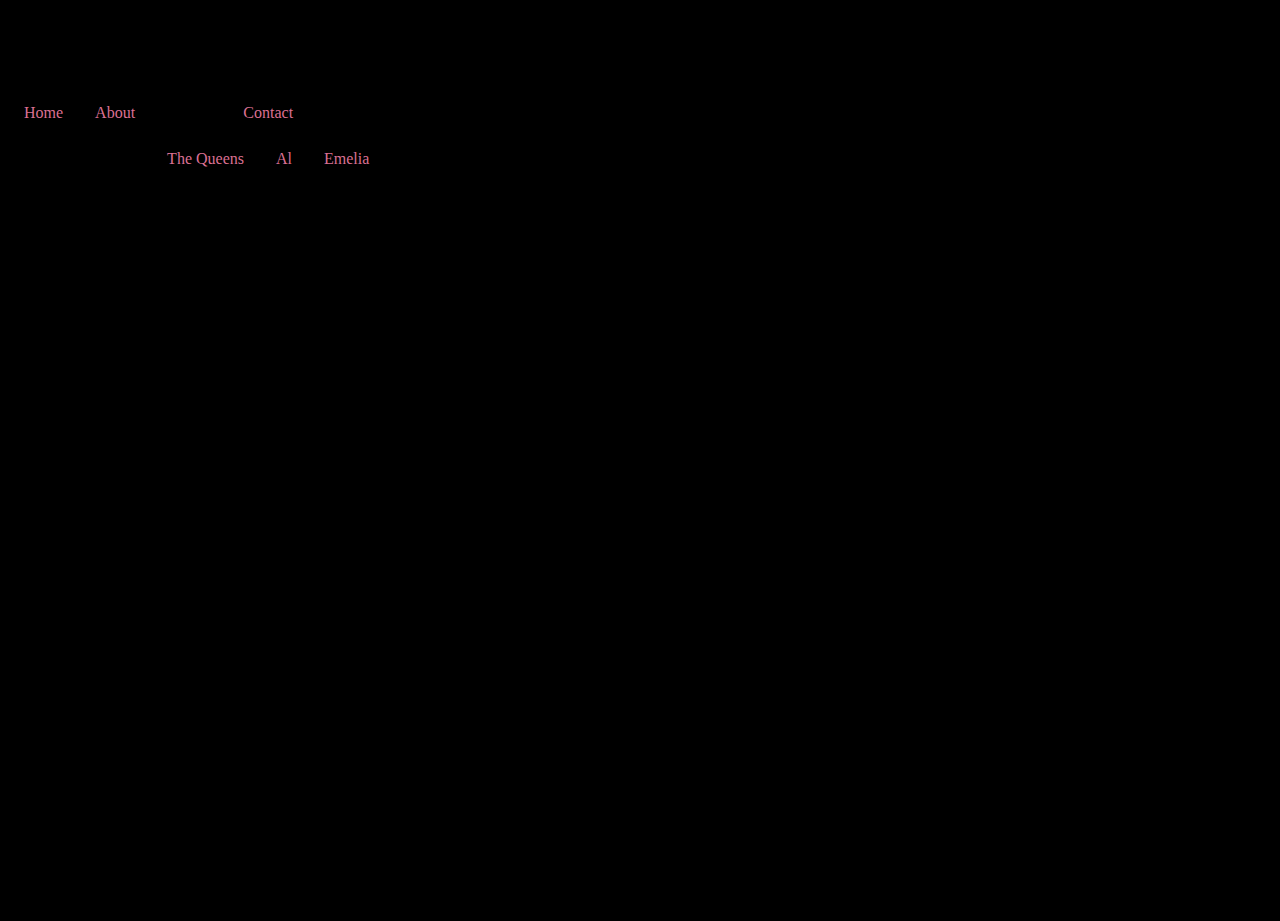
<file: alicia.html>
<!DOCTYPE html>
<html lang="en">
<head>
    <meta charset="UTF-8">
    <meta http-equiv="X-UA-Compatible" content="IE=edge">
    <meta name="viewport" content="width=device-width, initial-scale=1.0">
    <link rel="stylesheet" href="./css/styles.css">
    <link rel="preconnect" href="https://fonts.googleapis.com">
    <link rel="preconnect" href="https://fonts.gstatic.com" crossorigin>
    <link href="https://fonts.googleapis.com/css2?family=Changa+One:ital@1&family=Fugaz+One&family=Permanent+Marker&display=swap" rel="stylesheet">
    <title>Al</title>
</head>
<body>
    <div class="hero-image">
        <div class="hero-text">
            <h1>KAYFABE QUEENS PODCAST</h1>
           <!--  X<p>Just a pair of wrestle pals marking out over the air!<p> -->

            <nav class="nav">
                <ul class="nav__menu">
                  <li class="nav__menu-item"><a href="index.html">Home</a></li>
                  <li class="nav__menu-item"> <a href="about.html">About</a></li>
                  <li class="nav__menu-item"> <a href="contact.html">Contact</a>
                    <ul class="nav__submenu">
                      <li class="nav__submenu-item"> <a href="thequeens.html">The Queens</a></li>
                      <li class="nav__submenu-item"> <a href="alicia.html">Al</a></li>
                      <li class="nav__submenu-item"> <a href="emelia.html">Emelia</a></li>
                    </ul>
                  </li>
                </ul>
              </nav>
  </div>
<div class="footer">
            <p>Created by Emelia Guadarrama</p>
        </div>
    </div>
</body>
</body>
</html>
</file>
<file: css/styles.css>
body, html {
    height: 100%;
    background-color: black;

  }
/* hero image  and text start */
  .heroimage {
    background-image: linear-gradient(rgba(0, 0, 0, 0.5), rgba(0, 0, 0, 0.5)), url(/img/headercollagesmall.png);
    height: 65%;
    background-position: center;
    background-repeat: no-repeat;
    background-size: cover;
    position: relative;
  }
  
  .herotext {
    text-align: center;
    position: absolute;
    top: 37%;
    left: 50%;
    transform: translate(-50%, -50%);
    color: white;
    font-family: 'Permanent Marker';
    font-size: 27px;
    text-shadow: 2px 2px 8px palevioletred;
    }
 /* hero image and text end */

/* start of nav bar */
#navBar {
  text-align: center;
  
}
ul {
  list-style-type: none;
  margin: 0;
  padding: 0;
  overflow: hidden;
  background-color: black;
  font-family: 'Permanent Marker';

}
  li {
    float: left;
  }
  
  li a {
    display: block;
    color: white;
    text-align: center;
    padding: 14px 16px;
    text-decoration: none;
  }

li a:hover {
  background-color: black;
}

/* end of navbar */

/* link colors */

a:link {
  color: palevioletred;
  background-color: transparent;
  text-decoration: none;
}
a:visited {
  color: lightpink;
  background-color: transparent;
  text-decoration: none;
}
a:hover {
  color: palevioletred;
  background-color:transparent;
                
}
a:active {
  color: purple;
  background-color: transparent;
}
/* link colors end */

/* audio video calendar and map in home page */
.anchoraudio {
  text-align: center;

}
.introvideo {
  text-align: center;

}

#calendar {
  text-align: center;

}

#googlemap {
  text-align: center;

}

/* end audio video calendar and map in home page */


/* contact form starts for contact page */
 h3 {
   font-family: 'Fugaz One';
   color: black;
   text-align: center;
   text-shadow: 2px 2px 8px palevioletred;
   background-color:plum;
   
 }

body {font-family: 'Fugaz One', Arial, Helvetica, sans-serif;}
* {box-sizing: border-box;}

input[type=text], select, textarea {
  width: 100%;
  padding: 12px;
  border: 1px solid #ccc;
  border-radius: 4px;
  box-sizing: border-box;
  margin-top: 6px;
  margin-bottom: 16px;
  resize: vertical;
}

input[type=submit] {
  background-color: palevioletred;
  color: white;
  padding: 12px 20px;
  border: none;
  border-radius: 4px;
  cursor: pointer;
}

input[type=submit]:hover {
  background-color: palevioletred;
}

.container {
  border-radius: 5px;
  background-color: pink;
  padding: 20px;
}

/* contact form ends for contact page */

/* start article one in about page*/

.leadimage {
  height: 300px;
  margin: 10px;
  display: inline-flex;
  float: left;
  /* border: 4px solid palevioletred; */
  border-radius: 50%;
  box-shadow: 5px 5px 5px grey;
}

.leadtext {
  margin:20px;
  padding: 20px;
  height: 259px;
  width: 900px;
  float: right;
  background-color: black;
  border-style: solid;
  border-color: palevioletred;
  box-shadow: 10px 10px 5px grey;  
  font-family: 'Fugaz One';
  color: palevioletred;

  }

  /* end article one in about page */

/* secontion start in about page*/

.secondimage {
  height: 300px;
  display: inline-flex;
  float: right;
  clear: right;
  /* border: 4px solid palevioletred; */
  border-radius: 50%;
  display: block;
  margin-left: auto;
  box-shadow: 5px 5px 5px grey;

}
.sectiontext {
  margin:20px;
  padding: 20px;
  height: 259px;
  width: 900px;
  float: left;
  background-color: black;
  border-style: solid;
  border-color: palevioletred;
  box-shadow: 10px 10px 5px grey;  
  font-family: 'Fugaz One';
  color: palevioletred;

}

/* section end in about page */

/* footer start */

#footer {
    left: 0;
    bottom: 0;
    width: 100%;
    background-color: palevioletred;
    color: white;
    text-align: center;
    font-family: 'Permanent Marker';
    height: 65px;
}

/* footer end */
</file>
